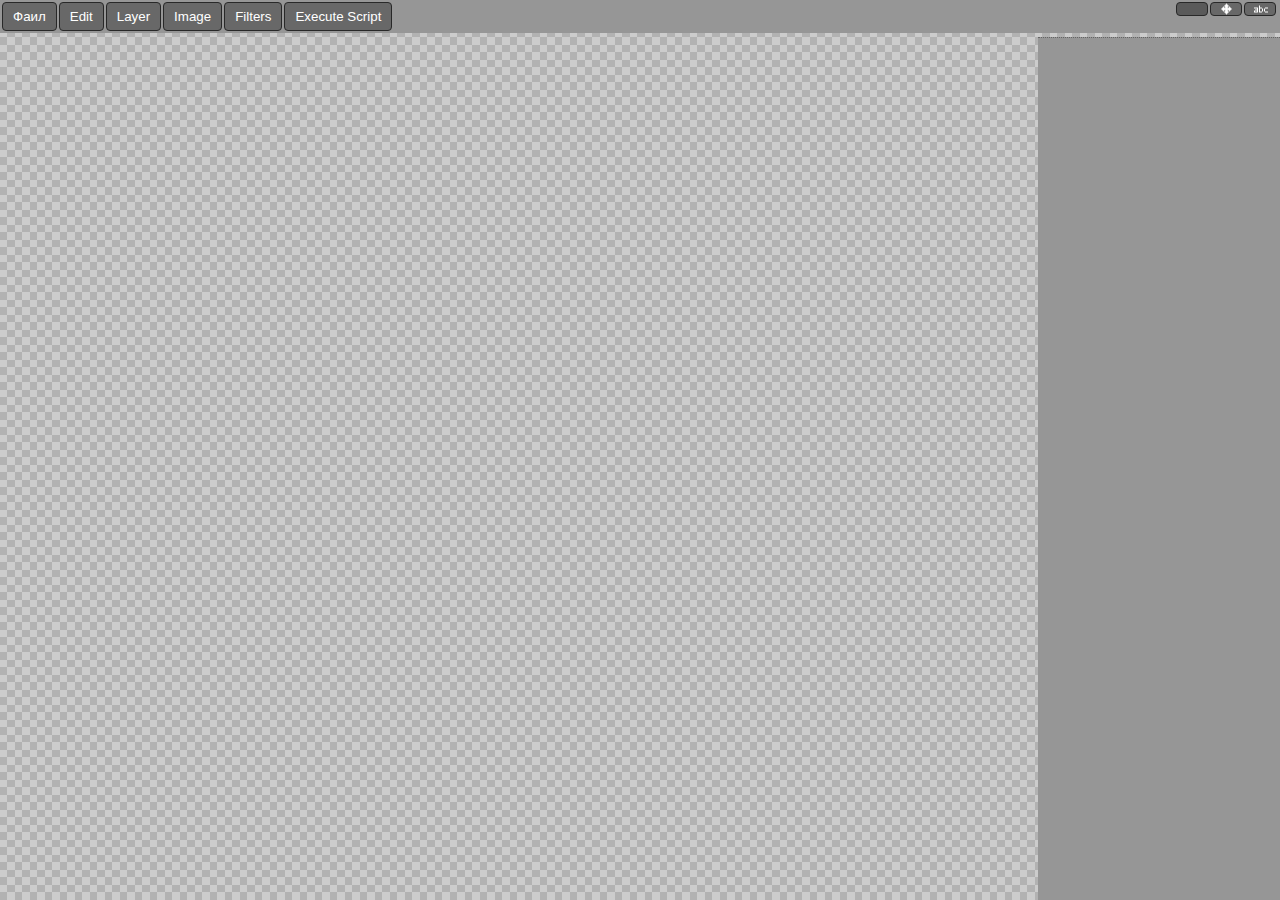
<file: Primer/index.html>
<!DOCTYPE html>
<html>
<head>
	<!-- CSS Styles -->
	<link rel="stylesheet" type="text/css" href="style.css"/>
	<link rel="stylesheet" type="text/css" media="print" href="print.css"/>
	<!-- jQuery & jQuery-UI's Selectable + Draggable -->
	<script type="text/javascript" src="jquery-1.7.1.min.js"></script>
	<script type="text/javascript" src="jquery-ui-1.8.18.custom.min.js"></script>
	<!-- EaselJS Canvas Interface -->
	<script type="text/javascript" src="easel.js"></script>
	<!-- EaselJS' Built-in Filters -->
	<script type="text/javascript" src="ColorFilter.js"></script>
	<script type="text/javascript" src="ColorMatrixFilter.js"></script>
	
	<!-- Main Application Structure -->
	<script type="text/javascript" src="main.js"></script>
	<!-- User Interface -->
	<script type="text/javascript" src="ui.js"></script>
	<!-- File Menu -->
	<script type="text/javascript" src="file.js"></script>
	<!-- Tools -->
	<script type="text/javascript" src="tools.js"></script>
	<!-- Layer Transformations -->
	<script type="text/javascript" src="layer.js"></script>
	<!-- Image Transformations -->
	<script type="text/javascript" src="image.js"></script>
	<!-- Custom Filters -->
	<script type="text/javascript" src="ConvolutionFilter.js"></script>
	<script type="text/javascript" src="filters.js"></script>
	<!-- Simple Scripting System -->
	<script type="text/javascript" src="scripts.js"></script>
</head>
<body>
	<!-- Shade for all Dialogs -->
	<div id="overlay"></div>
	<!-- Crop Layer Element -->
	<div id="cropoverlay" class="dialog">
		<div></div>
		<button style="position: absolute; top: -33px;" class="button-ok">Crop</button><button style="position: absolute; top: -33px; left: 50px;"  class="button-cancel">Cancel</button>
	</div>
	<!-- Various Dialogs -->
	<div id="dialog-openurl" class="dialog">
		Please enter url to open:<br>
		<input type="text" style="width: 350px;"/>
		<button class="button-ok">Ok</button><button class="button-cancel">Cancel</button>
	</div>
	<div id="dialog-scale" class="dialog">
		Set scale:<br>
		X: <input class="input-scaleX" type="text" style="width: 50px; text-align: right;" value="100"/>% 
		Y: <input class="input-scaleY" type="text" style="width: 50px; text-align: right;" value="100"/>% 
		<button class="button-ok">Ok</button><button class="button-cancel">Cancel</button>
	</div>
	<div id="dialog-rotate" class="dialog">
		Rotate:<br>
		<input type="text" style="width: 50px; text-align: right;" value="0"/>° 
		<button class="button-ok">Ok</button><button class="button-cancel">Cancel</button>
	</div>
	<div id="dialog-skew" class="dialog">
		Skew:<br>
		X: <input class="input-skewX" type="text" style="width: 50px; text-align: right;" value="100"/>° 
		Y: <input class="input-skewY" type="text" style="width: 50px; text-align: right;" value="100"/>° 
		<button class="button-ok">Ok</button><button class="button-cancel">Cancel</button>
	</div>
	<div id="dialog-layerrename" class="dialog">
		Rename layer:<br>
		<input type="text" style="width: 350px;"/>
		<button class="button-ok">Ok</button><button class="button-cancel">Cancel</button>
	</div>
	<div id="dialog-tooltext" class="dialog">
		Add text layer:<br>
		Font: 
		<select>
			<option value="Calibri">Calibri</option>
			<option value="Times New Roman">Times New Roman</option>
			<option value="Courier New">Courier New</option>
		</select> 
		Size: <input type="text" class="input-size" style="width: 50px" value="12px"/>
		Color: <input type="text" class="input-color" style="width: 70px; background: black; color: silver;" value="black"/><br>
		<input type="text" class="input-text" style="width: 318px"/>
		<button class="button-ok">Ok</button><button class="button-cancel">Cancel</button>
	</div>
	<div id="dialog-filterbrightness" class="dialog">
		Set brightness:<br>
		<input type="text" style="width: 50px;"/>% 
		<button class="button-ok">Ok</button><button class="button-cancel">Cancel</button>
	</div>
	<div id="dialog-filterblur" class="dialog">
		Blur radius:<br>
		<input type="text" style="width: 50px;"/>px 
		<button class="button-ok">Ok</button><button class="button-cancel">Cancel</button>
	</div>
	<div id="dialog-filtercolorify" class="dialog">
		Colorify:<br>
		R: <input class="r" type="text" style="width: 30px;"/> 
		G: <input class="g" type="text" style="width: 30px;"/> 
		B: <input class="b" type="text" style="width: 30px;"/> 
		A: <input class="a" type="text" style="width: 30px;"/> 
		<button class="button-ok">Ok</button><button class="button-cancel">Cancel</button>
	</div>
	<div id="dialog-filtergaussianblur" class="dialog">
		Blur radius:<br>
		<input type="radio" class="3" name="radius"/> 3px 
		<input type="radio" class="2" name="radius"/> 2px 
		<input type="radio" class="1" name="radius"/> 1px &nbsp;
		<button class="button-ok">Ok</button><button class="button-cancel">Cancel</button>
	</div>
	<div id="dialog-executescript" class="dialog">
		Execute script:<br>
		<textarea style="width: 350px; height: 200px;"></textarea><br>
		<button class="button-ok">Execute</button><button class="button-cancel">Cancel</button>
	</div>
	<!-- Main Menu -->
	<ul id="mainmenu">
		<li>
			<button>Фаил</button>
			<ul class="submenu">
				<li><button id="button-openfile"><input type="file"/><span style="margin-top: -32px; display: block;">Open File</span></button></li>
				<li><button id="button-openurl">Open URL</button></li>
				<li><hr/></li>
				<li><button id="button-importfile"><input type="file" multiple="true"/><span style="margin-top: -32px; display: block;">Import File</span></button></li>
				<li><button id="button-importurl">Import URL</button></li>
				<li><hr/></li>
				<li><button id="button-save">Save</button></li>
				<li><button id="button-print">Print</button></li>
			</ul>
		</li>
		<li>
			<button>Edit</button>
			<ul class="submenu">
				<li><button id="button-undo">Undo</button></li>
				<li><button id="button-redo">Redo</button></li>
			</ul>
		</li>
		<li>
			<button>Layer</button>
			<ul class="submenu">
				<li><button id="button-layercrop">Crop</button></li>
				<li><button id="button-layerscale">Сжать</button></li>
				<li><hr/></li>
				<li><button id="button-layerrotate">Повернуть вправо</button></li>
				<li><button id="button-layerskew">ТянутьПЛОХО</button></li>
				<li><button id="button-layerflipv">отражение по горизонтале</button></li>
				<li><button id="button-layerfliph">Отражение по вертикале</button></li>
			</ul>
		</li>
		<li>
			<button>Image</button>
			<ul class="submenu">
				<li><button id="button-imagescale">Вытягивает изображение</button></li>
				<li><hr/></li>
				<li><button id="button-imagerotate">Rotate</button></li>
				<li><button id="button-imageskew">Skew</button></li>
				<li><button id="button-imageflipv">Flip Vertically</button></li>
				<li><button id="button-imagefliph">Flip Horizontally</button></li>
			</ul>
		</li>
		<li>
			<button>Filters</button>
			<ul class="submenu">
				<li><button id="button-filterbrightness">Brigtness</button></li>
				<li><button id="button-filtercolorify">Colorify</button></li>
				<li><button id="button-filterdesaturation">Desaturation</button></li>
				<li><hr/></li>
				<li><button id="button-filterblur">Blur</button></li>
				<li><button id="button-filtergaussianblur">Gaussian Blur</button></li>
				<li><button id="button-filteredgedetection">Edge Detection</button></li>
				<li><button id="button-filteredgeenhance">Edge Enhance</button></li>
				<li><button id="button-filteremboss">Emboss</button></li>
				<li><button id="button-filtersharpen">Sharpen</button></li>
			</ul>
		</li>
		<li>
			<button id="button-executescript">Execute Script</button>
		</li>
		<li style="float: right;"><button id="button-text"/></li>
		<li style="float: right;"><button id="button-move"/></li>
		<li style="float: right;"><button id="button-select" class="active"/></li>
	</ul>
	<!-- Right Layer Panel -->
	<ul id="layers"></ul>
	<!-- Canvas for Drawing -->
	<canvas/>
</body>
</html>
</file>
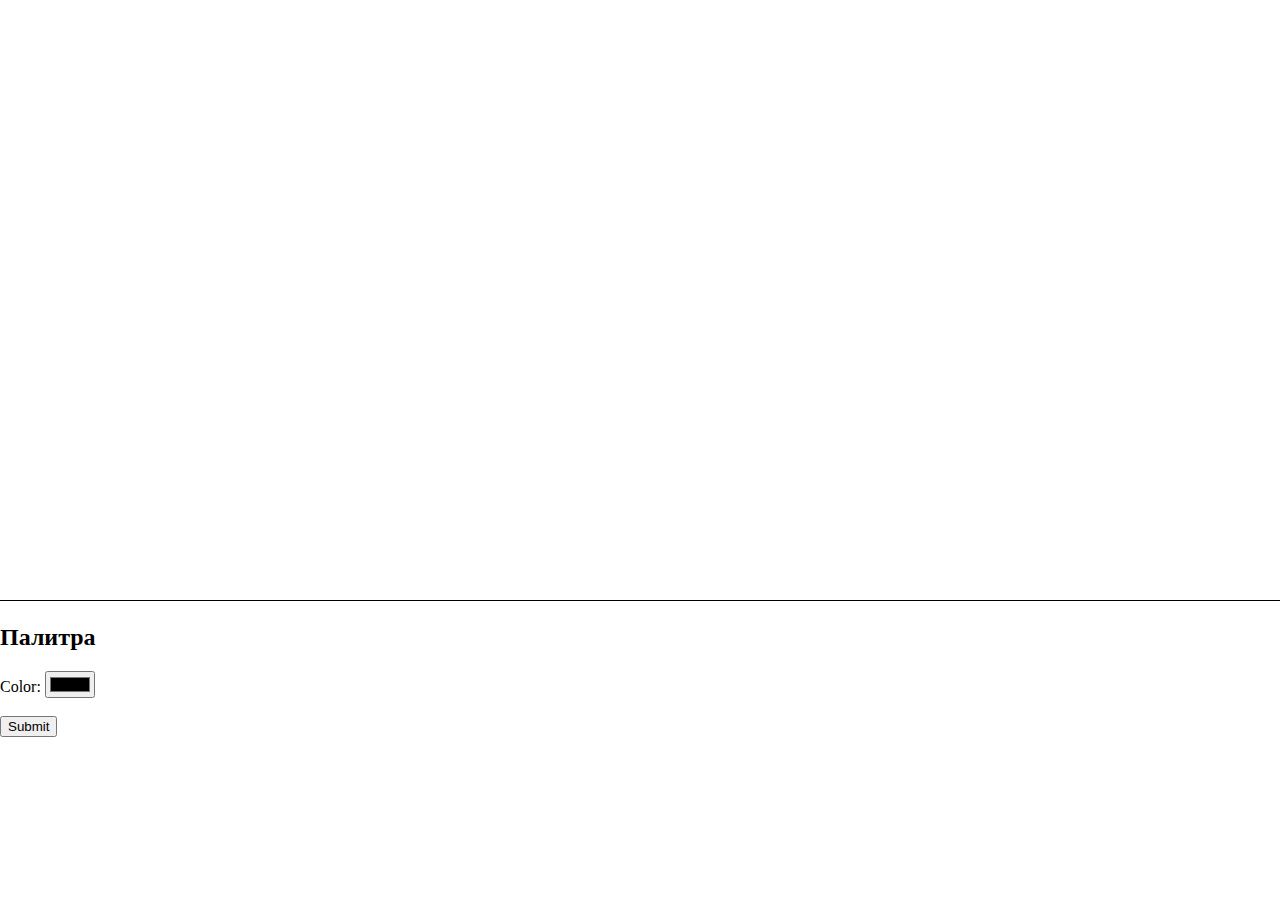
<file: Primer3/index.html>
<!DOCTYPE html>
<html>
<head>
 <title></title>
 <meta http-equiv="Content-Type" content="text/html; charset=UTF-8">
 <style type="text/css">
  body {
   margin: 0;
  }
  #cnvs {
   outline: #000000 1px solid;
  }
 </style>
    
    
 <script type="text/javascript">
           
    function processData(c1) {
	var cv1 = document.getElementById(c1).value;
	alert(cv1);
    }
          
  var action = "up";
  //переменные: канва, контекст, смещение для тени, массив точек, буфер для растра
  var canvas,ctx,offset,points,bufer;

  //инициализация канвы
  function initcnvs(){ 

   canvas = document.getElementById('cnvs');
   ctx = canvas.getContext('2d');
   ctx.lineWidth = 3;
   //смещение (больше чем ширина канвы)
   offset = 1920;
   //параметры тени
   ctx.shadowBlur = 3;
   ctx.shadowColor = "#000000";
   ctx.shadowOffsetX = -offset;
   points = new Array();
   //в буфере будем хранить растр канвы
   bufer = ctx.getImageData(0,0,canvas.width,canvas.height);
    
  };

  //при нажатии запоминаем первую точку
  function mDown(e){
   action = "down";
   points.push([e.pageX,e.pageY]);
  };

  //при отпускании кнопки - сохраняем канву и обнуляем массив точек
  function mUp(e){
   action = "up";
   points = new Array();
   bufer = ctx.getImageData(0,0,canvas.width,canvas.height);
  };

  //при движении - восстанавливаем растр из буфера и перерисовываем линию
  function mMove(e){
   if (action == "down") {
    ctx.putImageData(bufer,0,0);
    points.push([e.pageX,e.pageY]);
    ctx.beginPath();
    ctx.moveTo(points[0][0]+offset, points[0][1]);
    for (i = 1; i < points.length; i++){
     ctx.lineTo(points[i][0]+offset,points[i][1]);
    }
    ctx.stroke();
   }
  };
     
 </script>
    
    <script type="text/javascript">
    var c = document.getElementById("myCanvas");
var ctx = c.getContext("2d");
ctx.font = "30px Arial";
ctx.fillText("Hello World",10,50);
    </script>
        
</head>
    
    
<body onload="initcnvs()" onmousedown="mDown(event)" onmousemove="mMove(event)" onmouseup="mUp(event)">
<canvas id="cnvs" width="1800" height="600"></canvas>
    <h2>Палитра</h2>
Color: <input type="color" name="color1" id="color1"><br /><br />
<input type="button" onClick="processData('color1')" value="Submit" />
</body>
</html>
</file>
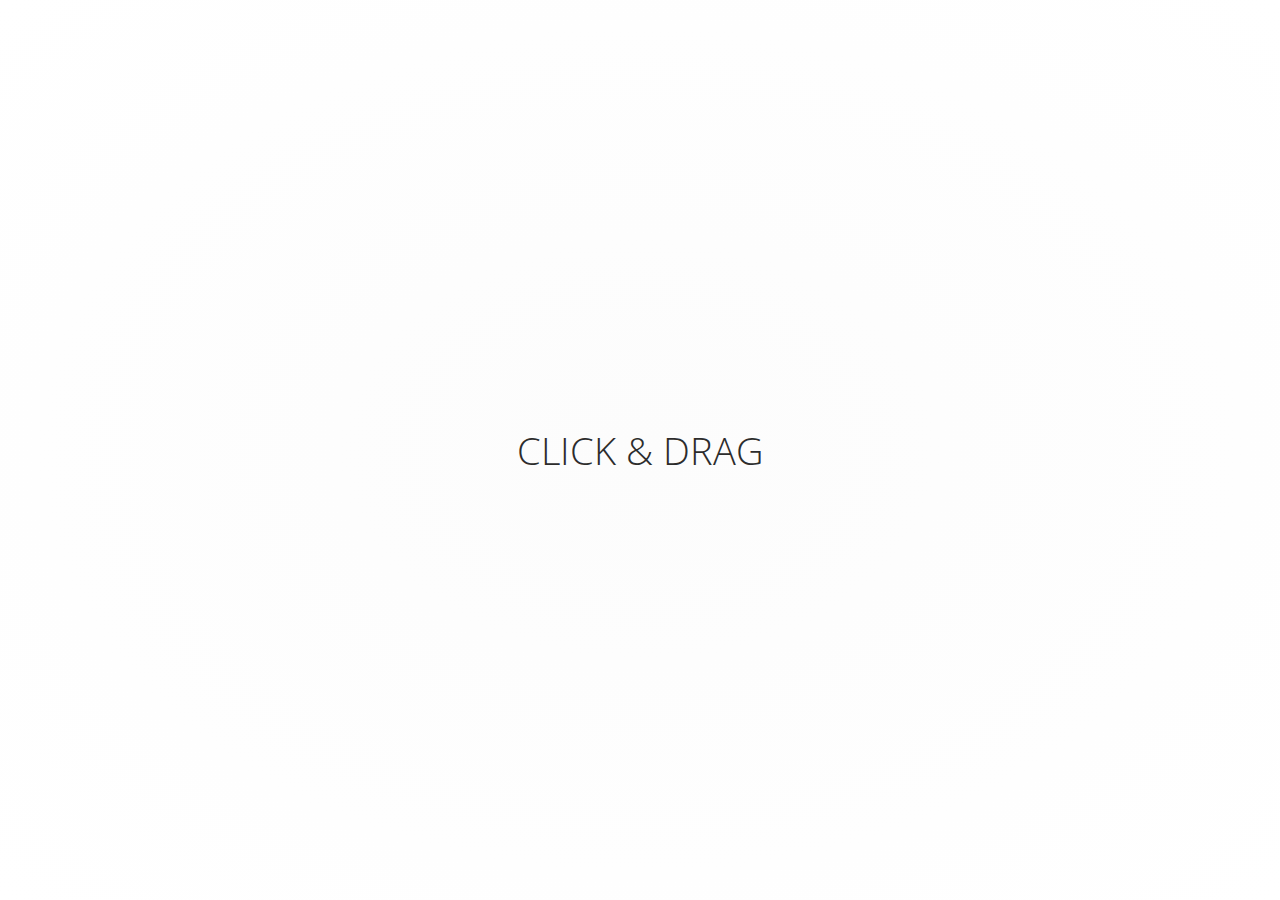
<file: Primer4/index.html>
<!DOCTYPE html>
<html lang="en">
<head>
  <meta charset="UTF-8">
  <title>Experiment #2</title>
  <link rel="stylesheet" href="styles.css">
</head>
<body>
  <canvas id="canvas"></canvas>
  <script src="main.js"></script>
  <div class="wrapper">
    <p class="cad">Click & Drag</p>
  </div>
</body>
</html>
</file>
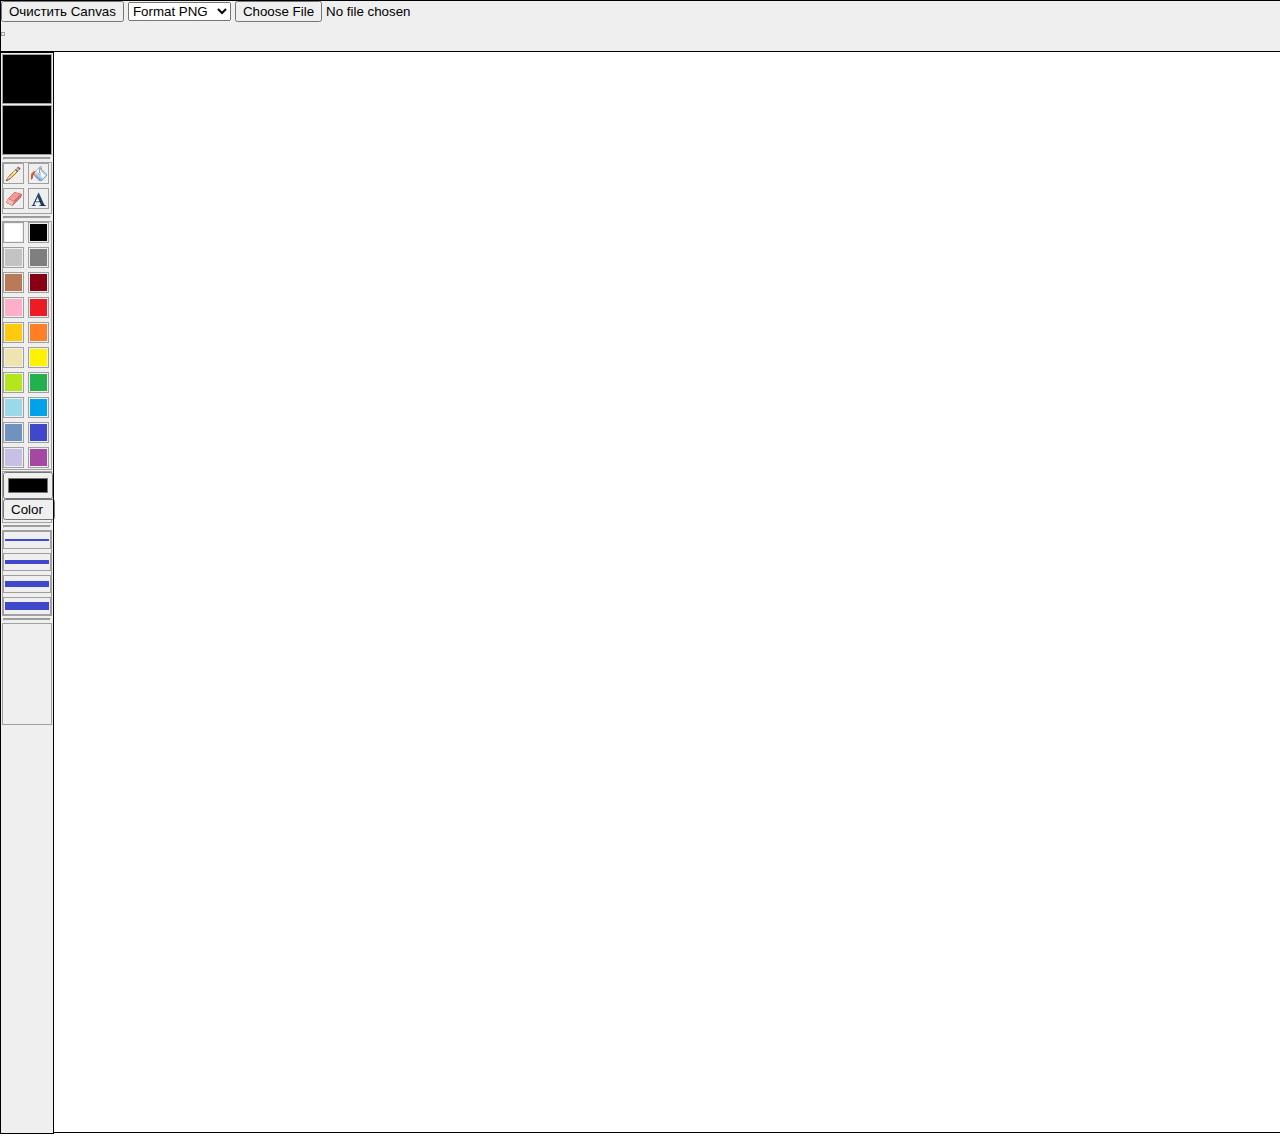
<file: Work/index.html>
<!DOCTYPE html>
<html lang="ru">
   <head>
      <meta http-equiv="Content-Type" content="text/html; charset=utf-8" />
       <link rel="stylesheet" type="text/css" href="css/style.css">
       <title>Canvas</title>
       <script src="js/all.js"></script>
       <script src="js/file.js"></script> 
       
      
   </head>
   <body>
       
       <div class="top">
           <button onclick="clearCanvas()">Очистить Canvas</button>    
           
           <select id="format">
    <option value="image/png">Format PNG</option>
    <option value="image/jpeg">Format JPEG</option>
</select>
<input type="file" onchange="draw(this.files[0])" />
<div><img id="image" /></div>
<div id="picture"></div>

           </div>


       
       <div class="midLeft">
                      
           <div class="block1" onclick="changeColor('rgb(100,21,29)', this)"></div>           
           <div class="block2" onclick="changeColor('rgb(100,201,129)', this)"></div>
           <hr>
           <div class="block2a">
               <img src="img/instruments/1.png" alt="Карандаш">
               <img src="img/instruments/2.png" alt="Заливка">
               <img src="img/instruments/3.png" alt="Стиратка">
               <img src="img/instruments/4.png" alt="Текст">        
           </div>
           <hr>
           <div class="block3">
               <img src="img/color/1.png" alt="Чёрный" onclick="changeColor('#ffffff', this)">
               <img src="img/color/2.png" alt="Чёрный" onclick="changeColor('#000000', this)">
               <img src="img/color/3.png" alt="Чёрный" onclick="changeColor('#c3c3c3', this)">
               <img src="img/color/4.png" alt="Чёрный" onclick="changeColor('#7f7f7f', this)">  
               <img src="img/color/5.png" alt="Чёрный" onclick="changeColor('#b97a57', this)">
               <img src="img/color/6.png" alt="Чёрный" onclick="changeColor('#880015', this)">
               <img src="img/color/7.png" alt="Чёрный" onclick="changeColor('#ffaec9', this)">
               <img src="img/color/8.png" alt="Чёрный" onclick="changeColor('#ed1c24', this)">  
               <img src="img/color/9.png" alt="Чёрный" onclick="changeColor('#ffc90e', this)">
               <img src="img/color/10.png" alt="Чёрный" onclick="changeColor('#ff7f27', this)">
               <img src="img/color/11.png" alt="Чёрный" onclick="changeColor('#efe4b0', this)">
               <img src="img/color/12.png" alt="Чёрный" onclick="changeColor('#fff200', this)">  
               <img src="img/color/13.png" alt="Чёрный" onclick="changeColor('#b5e61d', this)">
               <img src="img/color/14.png" alt="Чёрный" onclick="changeColor('#22b14c', this)">
               <img src="img/color/15.png" alt="Чёрный" onclick="changeColor('#99d9ea', this)">
               <img src="img/color/16.png" alt="Чёрный" onclick="changeColor('#00a2e8', this)">  
               <img src="img/color/17.png" alt="Чёрный" onclick="changeColor('#7092be', this)">
               <img src="img/color/18.png" alt="Чёрный" onclick="changeColor('#3f48cc', this)">
               <img src="img/color/19.png" alt="Чёрный" onclick="changeColor('#c8bfe7', this)">
               <img src="img/color/20.png" alt="Чёрный" onclick="changeColor('#a349a4', this)">  
           </div>
           <div class="block3a">
               <input type="color" name="color1" id="color1" onclivk>
               <input type="button" onClick="processData('color1')" value="Color " />
           </div>
           <hr>
           <div class="block4">
               <img src="img/thickness/1.png" alt="Тонкая кисть" onclick="changeThickness(1, this)">
               <img src="img/thickness/2.png" alt="Нормальная кисть" onclick="changeThickness(3, this)"> 
               <img src="img/thickness/3.png" alt="Толстая кисть" onclick="changeThickness(6, this)">    
               <img src="img/thickness/4.png" alt="очень толстая кисть" onclick="changeThickness(9, this)">    
           </div>
           <hr>           
           <div class="block5">
                    
           </div>
       </div>
       
       <div class="midRight">
           <canvas id="drawingCanvas" width="1920" height="1080"></canvas>
       </div>
   </body>
</html>
</file>
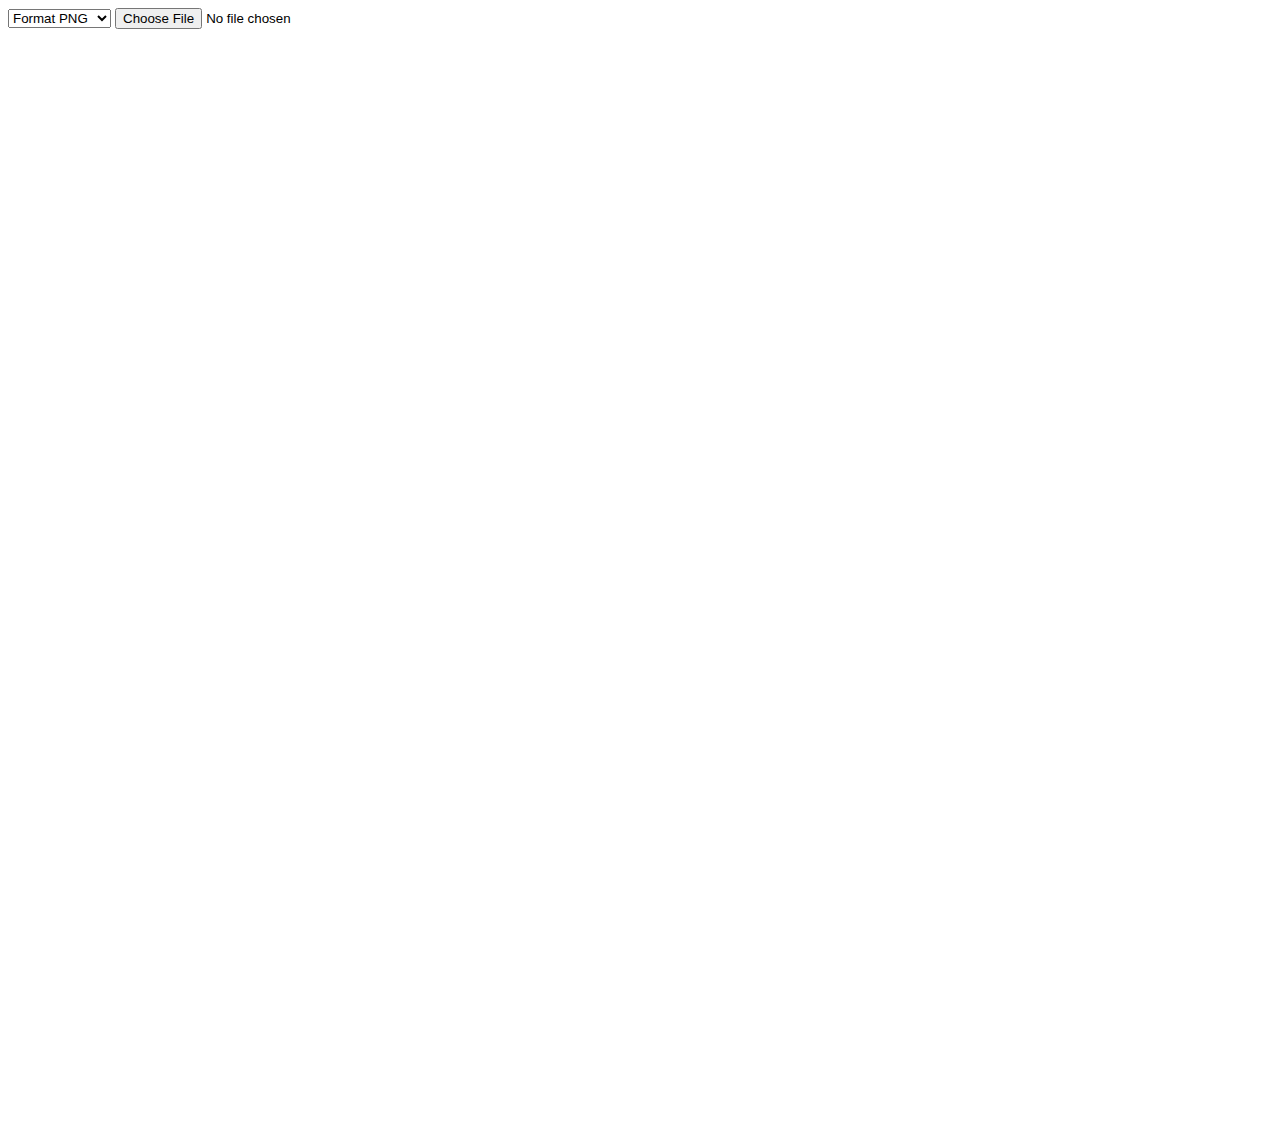
<file: Test.html>
<!DOCTYPE HTML>
<html>
<head>
<script>
function draw(f) {
    var cnv = document.createElement('canvas'),
        ctx = cnv.getContext("2d"),
        rdr = new FileReader(),
        im  = new Image(),
        ext = format.value;
         
    rdr.onload = function() {
        im.onload = function() {
            cnv.width = this.width;
            cnv.height = this.height;                
            ctx.drawImage(this, 0, 0);
            image.src = picture.innerHTML = cnv.toDataURL(ext)
        }
        im.src = this.result
    }
     
    rdr.readAsDataURL(f)
}
</script>
</head>
<body>
<select id="format">
    <option value="image/png">Format PNG</option>
    <option value="image/jpeg">Format JPEG</option>
</select>
<input type="file" onchange="draw(this.files[0])" />
<div></div>
<div id="picture"></div>
    <div>
        
        <canvas id="drawingCanvas" width="1920" height="1080"><img id="image" /></canvas>
        <img id="image" />
    </div>
</body>
</html>
</file>
<file: Primer/style.css>
* { font-family: Calibri, Sans-serif; outline: none; }
body, html { margin: 0; padding: 0; overflow: hidden; background: url(background.gif); }
canvas { clear: both; display: block; z-index: -1; }
input { background: white; border: 1px solid black; border-radius: 4px; padding: 3px 5px; }
input[type=text] { padding: 5px; }
button { padding: 6px 10px; color: rgb(255, 255, 255); background: rgba(0, 0, 0, 0.3); border: 1px solid rgb(40, 40, 40); border-radius: 4px; }
button:hover, button.hover { background: rgba(0, 0, 0, 0.2); }
button:active, button.active { background: rgba(0, 0, 0, 0.4); }

ul#mainmenu { list-style: none; padding: 2px; margin: 0; float: left; background: rgb(150, 150, 150); font-size: 1.2em; width: 778px; }
ul#mainmenu li { float: left; margin: 0; padding: 0 2px 0 0; position: relative; }
ul#mainmenu li button { float: left; }
ul#mainmenu li ul.submenu { list-style: none; position: absolute; left: -2px; top: 34px; background: rgb(150, 150, 150); margin: 0; padding: 0; display: none; float: left; width: 170px; border-radius: 0 0 4px 4px; }
ul#mainmenu li ul.submenu li { margin: 0; padding: 0; clear: both; width: 170px; }
ul#mainmenu li ul.submenu li button { width: 162px; text-align: left; margin: 4px; padding-left: 20px; }
ul#mainmenu li ul.submenu li button:hover { background: rgba(0, 0, 0, 0.2); }
ul#mainmenu li ul.submenu li button:active { background: rgba(0, 0, 0, 0.4); }
ul#mainmenu li ul.submenu li hr { margin: 4px; border-top: 1px solid rgba(0, 0, 0, 0.4); border-bottom: 1px solid rgb(205, 205, 205); }

div#overlay { background: rgba(0, 0, 0, 0.6); position: fixed; width: 100%; height: 100%; top: 0; left: 0; z-index: 1; display: none; }

ul#layers { width: 232px; position: fixed; right: 0; top: 37px; background: rgb(150, 150, 150); border-top: 1px dotted rgb(100, 100, 100); list-style: none; margin: 0; padding: 0 5px 5px; overflow-y: auto; overflow-x: hidden; }
ul#layers li { margin-top: 5px; padding: 5px; background: rgb(180, 180, 180); border-radius: 4px; }
ul#layers li.active { background: rgb(160, 160, 160); padding: 3px; border: 2px dotted black; }
ul#layers li img { width: 42px; height: 42px; float: left; padding: 2px; color: rgb(255, 255, 255); background: rgba(0, 0, 0, 0.3); border: 1px solid rgb(40, 40, 40); border-radius: 4px; }
ul#layers li h1 { font-size: 16px; padding: 0 5px; margin: 3px 0; width: 132px; overflow: hidden; white-space: nowrap; text-overflow: ellipsis; }
ul#layers li span { padding: 0 5px; margin: 3px 0; width: 132px; }
ul#layers li span button { padding: 3px 5px; margin: 0 3px 0 0; }

button#button-move, #button-select, #button-text { background-repeat: no-repeat; background-position: 50% 50%; padding: 6px 15px; }
button#button-move { background-image: url(move.gif); }
button#button-text { background-image: url(text.gif); }
button#button-openfile input, button#button-importfile input { position: relative; left: -23px; top: -8px; width: 162px; opacity: 0; }

div#dialog-tooltext select { padding: 4px; width: 173px; color: rgb(0, 0, 0); border: 1px solid rgb(40, 40, 40); border-radius: 4px; }

div.dialog { border: 1px solid black; background: rgb(240, 240, 240); position: fixed; border-radius: 4px; z-index: 2; display: none; padding: 40px; }

div#cropoverlay { position: fixed; left: 0; top: 0; z-index: 2; background: rgba(255, 255, 255, 0.15); width: 120px; height: 120px; border: 1px dotted black; border-radius: 0; padding: 0; display: none; }
div#cropoverlay div { width: 20px; height: 20px; position: absolute; z-index: 1000; right: 0; bottom: 0;  border-top: 1px solid black;  border-left: 1px solid black; }

.ui-resizable { position: relative;}
.ui-resizable-handle { position: absolute;font-size: 0.1px;z-index: 99999; display: block; }
.ui-resizable-disabled .ui-resizable-handle, .ui-resizable-autohide .ui-resizable-handle { display: none; }
.ui-resizable-se { cursor: se-resize; width: 12px; height: 12px; right: 1px; bottom: 1px; }
</file>
<file: Primer/print.css>
body * { visibility: hidden; }
canvas { visibility: visible; position: absolute; top: 0; left: 0; }
</file>
<file: Primer4/styles.css>
@import url(https://fonts.googleapis.com/css?family=Open+Sans:300);

canvas {
  position: absolute;
  top: 0;
  left: 0;
}

.wrapper {
  position: absolute;
  display: flex;
  flex-direction: column;
  justify-content: center;
  -ms-align-items: center;
  align-items: center;
  top: 0;
  left: 0;

  width: 100vw;
  height: 100vh;
  z-index: -1;
  pointer-events: none;

  background-image: radial-gradient(ellipse at 50vw 50vh, #fcfcfc, #fff);
  background-color: #f3f3f3
}

p.cad{
  font-family: 'Open Sans';
  font-size: 38px;
  font-weight: 300;
  text-transform: uppercase;
  color: #2c2c2c;
  pointer-events: none;
}
</file>
<file: Work/css/style.css>
body {
       margin: 0;
}

#drawingCanvas {
   outline: #000000 1px solid;
}


.button1{
    height: 25px;  
    width: 100px;   
}
.button2{
    height: 25px;  
    width: 100px;   
}
.button3{
    height: 25px;  
    width: 100px;   
}
.button4{
    height: 25px;  
    width: 100px;   
}
.button5{
    height: 25px;  
    width: 100px;   
}
.button6{
    height: 25px;  
    width: 100px;   
}
.button7{
    height: 25px;  
    width: 100px;   
}
.button8{
    height: 25px;  
    width: 100px;   
}
.button9{
    height: 25px;  
    width: 100px;   
}
.button10{
    height: 25px;  
    width: 100px;   
}

.top {
    height: 50px;  
    width: 1920px;
    background-color: rgb(239,239,239);
    white-space:nowrap;
    border: 1px solid black;    
}

.midLeft {
    height: 1080px;
    width: 52px;
    background-color: rgb(239,239,239);
    float: left;
    border: 1px solid black;
}

.midRight {
    height: 700px;  
    width: 800px;
    float: left;
}

.block1 {
    height: 48px;  
    width: 48px;
    border: 1px solid #a0a0a0;
    background-color: black;
    margin: 0 auto;             
    margin-top: 1px;  
}
 block1:hover {
    background: #0000FF;
}

.block2 {
    height: 48px;  
    width: 48px;
    border: 1px solid #a0a0a0;
    background-color: black;
    margin: 0 auto;             
    margin-top: 1px;  
}

.block2a {
    height: 50px;  
    width: 48px;
    border: 1px solid #a0a0a0;
    background-color: rgb(239,239,239);
    margin: 0 auto;             
    margin-top: 1px;   
}

.block3 {
    height: 247px;  
    width: 48px;
    border: 1px solid #a0a0a0;
    background-color: rgb(239,239,239);
    margin: 0 auto;             
    margin-top: 1px;  
}

.block3a {
    height: 50px;  
    width: 48px;
    border: 1px solid #a0a0a0;
    background-color: rgb(239,239,239);
    margin: 0 auto;             
    margin-top: 1px;  
}

.block4 {
    height: 84px;  
    width: 48px;
    border: 1px solid #a0a0a0;
    background-color: rgb(239,239,239);
    margin: 0 auto;             
    margin-top: 1px;  
}

.block5 {
    height: 100px;  
    width: 48px;
    border: 1px solid #a0a0a0;
    /*background-color: red;*/
    margin: 0 auto;             
    margin-top: 1px;
    
}



hr {
    height: 1px;
    background-color: #a0a0a0;
    margin: 2px;
}

img {
    padding: 1px;
    border: 1px solid #a0a0a0;
    
}

img:hover {
    border: 2px groove #E4F0FE;
    background: white;
    border: 1px solid blue;
}


img.Selected {
    border: 1px groove blue;
}

#savedCopyContainer {
    display: none;
}

#savedCopyContainer img {
    width: 250px;
    height: 150px;
}
</file>
